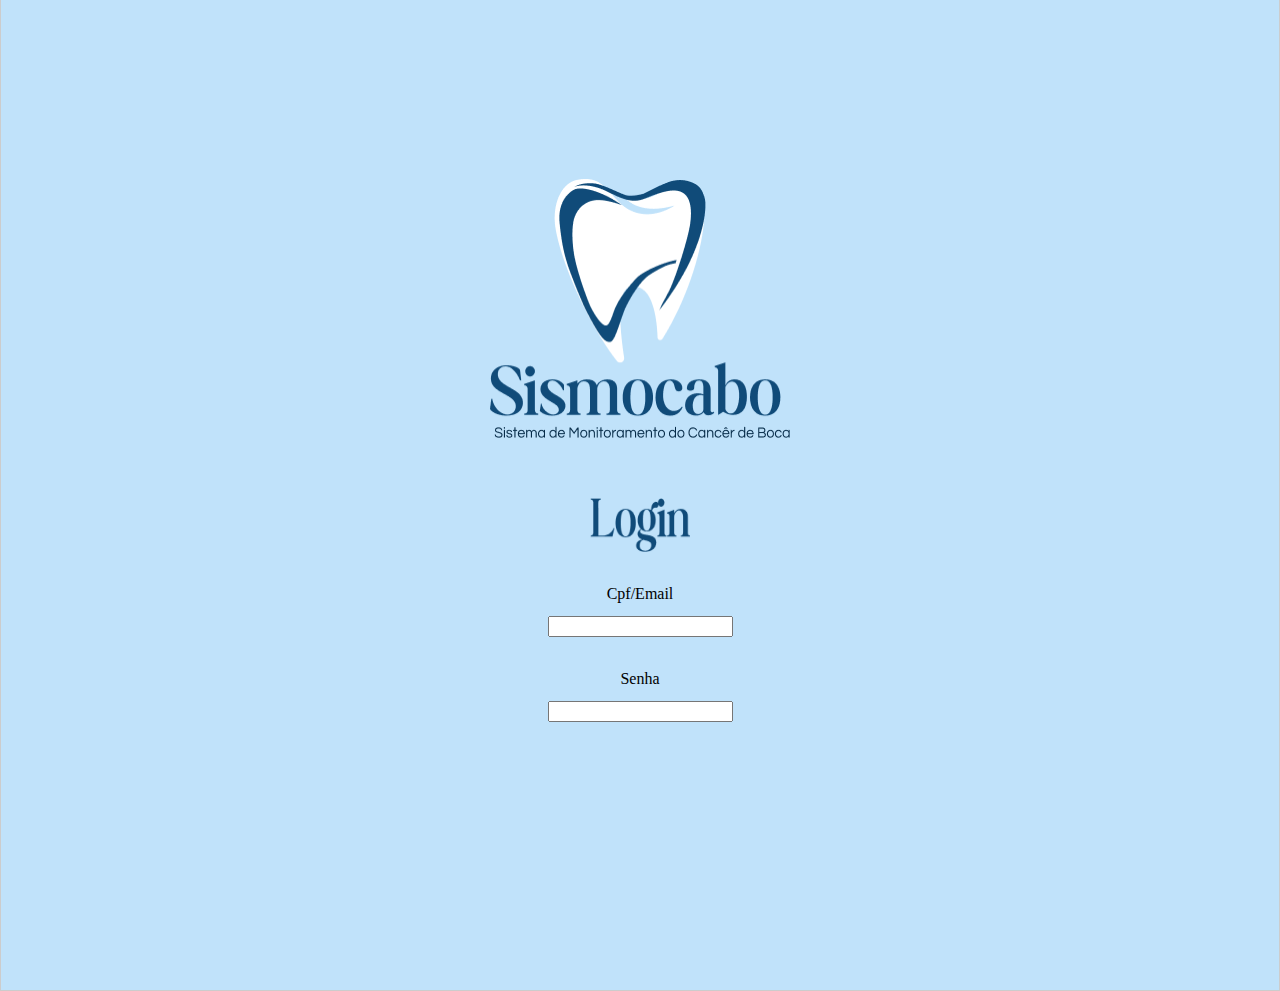
<file: tela1/index.html>
<!DOCTYPE html>
<html lang="en">
<head>
    <meta charset="UTF-8">
    <meta name="viewport" content="width=device-width, initial-scale=1.0">
    <title>Exemplo Flexbox com Imagem</title>
    <link rel="stylesheet" href="tela1.css">
</head>
<body>
    <div class="container">
        <img src="img/Logo (2).png" alt="Descrição da Imagem" class="imagem">
        <img src="img/Titulo Login.png" alt="Descrição da Imagem" class="imagem2">
        <label for="cpfEmail" class="retangulo">Cpf/Email</label>
        <input type="text" id="cpfEmail" name="cpfEmail">
        <label for="senha" class="retangulo1">Senha</label>
        <input type="text" id="senha" name="senha">
    </div>
</body>
</html>
</file>
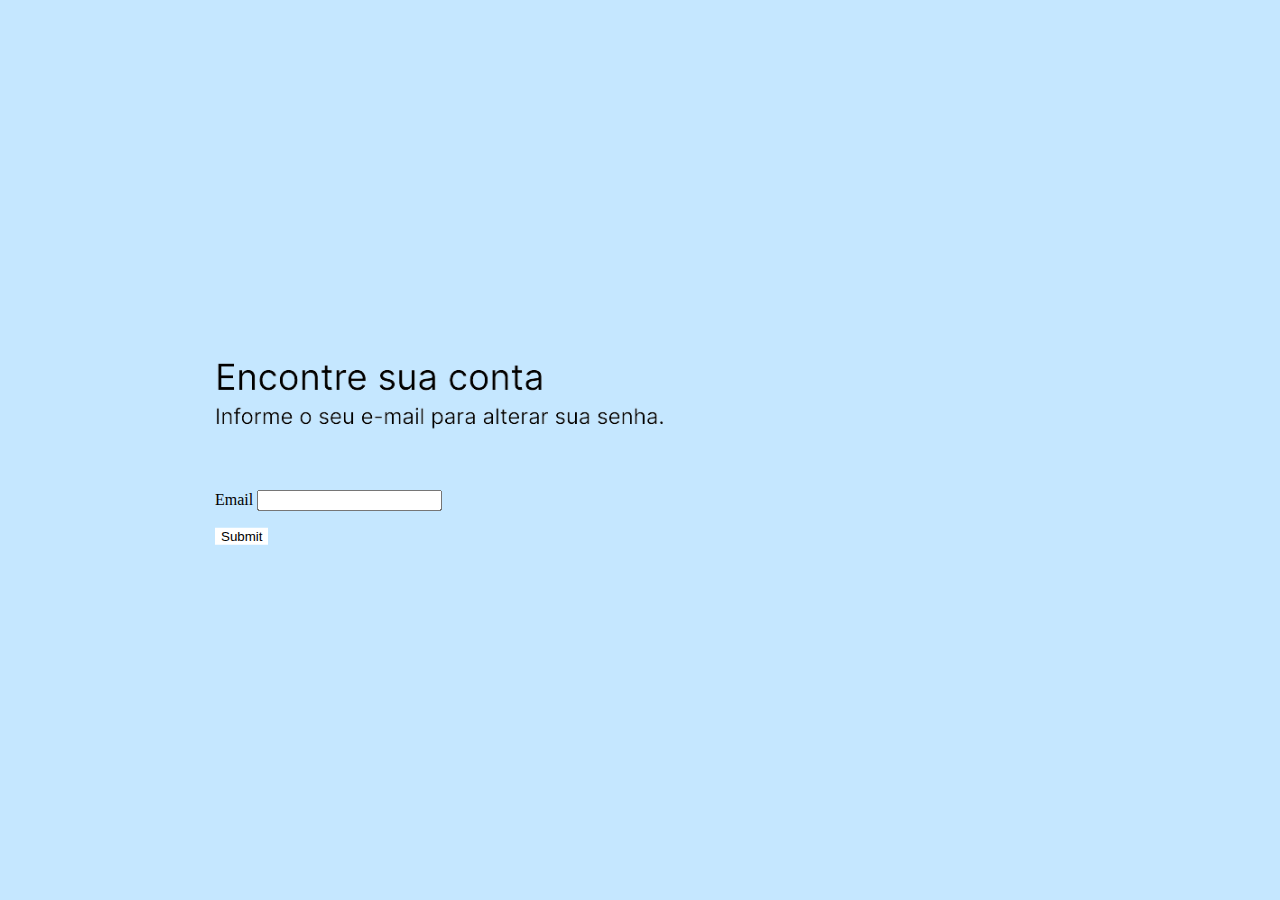
<file: tela2/index.html>
<!DOCTYPE html>
<html lang="pt-br">
<head>
    <meta charset="UTF-8">
    <meta name="viewport" content="width=device-width, initial-scale=1.0">
    <title>Imagens com Texto</title>
    <link rel="stylesheet" href="tela1.css">
</head>
<body>
    <div class="container">
        <div class="top-left">
            <img src="Clip path group (4).png"Imagem 1">
            <div class="text">voltar</div>
        </div>
        <div class="center">
            <img src="Group 1.png" alt="Imagem 2">
           <P>Email
            <input type="text" id="inEmail"></P>
            <input type="submit" id="inEnviar" style="background-color: rgb(255, 255, 255); border: none;">
        </div>
    </div>
</body>
</html>
</file>
<file: tela1/tela1.css>
body, html {
    margin: 0;
    padding: 0;
    width: 100%;
    height: 100%;
    display: flex;
    justify-content: center;
    align-items: center;
    background-color: #ffffff; /* Adiciona uma cor de fundo para visualização */
}

.container {
    width: 1920px;
    height: 1080px;
    display: flex;
    justify-content: center;
    align-items: center;
    background-color: #C0E2FA; /* Adiciona uma cor de fundo para visualização */
    border: 1px solid #ccc;
    flex-direction: column; /* Empilha os elementos verticalmente */
}

.imagem {
    width: 299.638px;
    height: 260.114px;
    flex-shrink: 0;
    border: 2px solid #000;
    border: none; /* Adiciona uma borda para visualização */
    margin-bottom: 60px;
}

.imagem2 {
    width: 100.00px;
    height: 54.04px;
    flex-shrink: 0;
    border: 2px solid #000;
    border: none; /* Adiciona uma borda para visualização */
}

.retangulo {
    width: 518.807px;
    height: 43.75px;
    flex-shrink: 0;
    border-radius: 10px; /* Arredonda as bordas do retângulo */
    margin-top: 20px; /* Espaçamento de 20px entre o retângulo e a imagem2 */
    display: flex; /* Adiciona display flex para alinhar o texto */
    justify-content: center; /* Alinha horizontalmente o texto ao centro */
    align-items: center; /* Alinha verticalmente o texto ao centro */
}

.retangulo1 {
    width: 518.807px;
    height: 43.75px;
    flex-shrink: 0;
    border-radius: 10px; /* Arredonda as bordas do retângulo */
    margin-top: 20px; /* Espaçamento de 20px entre o retângulo e a imagem2 */
    display: flex; /* Adiciona display flex para alinhar o texto */
    justify-content: center; /* Alinha horizontalmente o texto ao centro */
    align-items: center; /* Alinha verticalmente o texto ao centro */
}


.nova-imagem {
    margin-top: 20px;
}
</file>
<file: tela2/tela1.css>
body, html {
    margin: 0;
    padding: 0;
    height: 100%;
    display: flex;
    justify-content: center;
    align-items: center;
    background-color: #C5E7FF;
}

.container {
    position: relative;
    width: 100%;
    height: 100%;
    background-color: #C5E7FF ;
}

.top-left {
    position: absolute;
    top: 20px;
    left: -750px;
}

.top-left img {
    width: 100px; /* Ajuste conforme necessário */
}

.top-left .text {
    position: absolute;
    top: 10px;
    left: 30px;
    color: rgb(0, 0, 0);
    padding: 0px;
    border-radius: 3px;
    border: none;
}

.center {
    position: absolute;
    top: 50%;
    left: 50%;
    transform: translate(-50%, -50%);
}

.center img {
    width: 850px; /* Ajuste conforme necessário */
}
</file>
